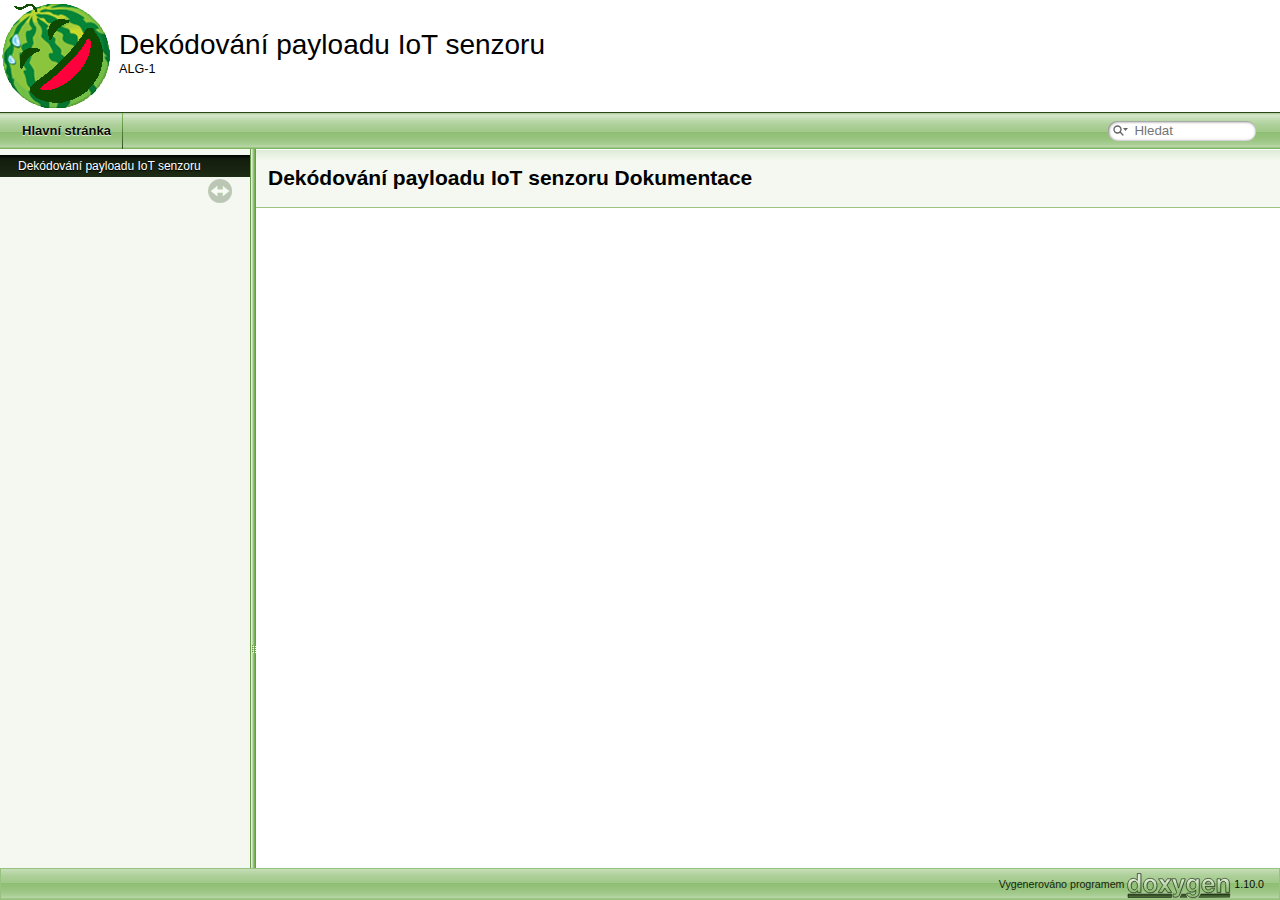
<file: IoT-Senzor-master/Dokumentace/html/index.html>
<!DOCTYPE html PUBLIC "-//W3C//DTD XHTML 1.0 Transitional//EN" "https://www.w3.org/TR/xhtml1/DTD/xhtml1-transitional.dtd">
<html xmlns="http://www.w3.org/1999/xhtml" lang="cs">
<head>
<meta http-equiv="Content-Type" content="text/xhtml;charset=UTF-8"/>
<meta http-equiv="X-UA-Compatible" content="IE=11"/>
<meta name="generator" content="Doxygen 1.10.0"/>
<meta name="viewport" content="width=device-width, initial-scale=1"/>
<title>Dekódování payloadu IoT senzoru: Hlavní stránka</title>
<link href="tabs.css" rel="stylesheet" type="text/css"/>
<script type="text/javascript" src="jquery.js"></script>
<script type="text/javascript" src="dynsections.js"></script>
<script type="text/javascript" src="clipboard.js"></script>
<link href="navtree.css" rel="stylesheet" type="text/css"/>
<script type="text/javascript" src="resize.js"></script>
<script type="text/javascript" src="navtreedata.js"></script>
<script type="text/javascript" src="navtree.js"></script>
<script type="text/javascript" src="cookie.js"></script>
<link href="search/search.css" rel="stylesheet" type="text/css"/>
<script type="text/javascript" src="search/searchdata.js"></script>
<script type="text/javascript" src="search/search.js"></script>
<link href="doxygen.css" rel="stylesheet" type="text/css" />
</head>
<body>
<div id="top"><!-- do not remove this div, it is closed by doxygen! -->
<div id="titlearea">
<table cellspacing="0" cellpadding="0">
 <tbody>
 <tr id="projectrow">
  <td id="projectlogo"><img alt="Logo" src="3.png"/></td>
  <td id="projectalign">
   <div id="projectname">Dekódování payloadu IoT senzoru
   </div>
   <div id="projectbrief">ALG-1</div>
  </td>
 </tr>
 </tbody>
</table>
</div>
<!-- end header part -->
<!-- Vygenerováno programem Doxygen 1.10.0 -->
<script type="text/javascript">
/* @license magnet:?xt=urn:btih:d3d9a9a6595521f9666a5e94cc830dab83b65699&amp;dn=expat.txt MIT */
var searchBox = new SearchBox("searchBox", "search/",'.html');
/* @license-end */
</script>
<script type="text/javascript" src="menudata.js"></script>
<script type="text/javascript" src="menu.js"></script>
<script type="text/javascript">
/* @license magnet:?xt=urn:btih:d3d9a9a6595521f9666a5e94cc830dab83b65699&amp;dn=expat.txt MIT */
$(function() {
  initMenu('',true,false,'search.php','Hledat');
  $(function() { init_search(); });
});
/* @license-end */
</script>
<div id="main-nav"></div>
</div><!-- top -->
<div id="side-nav" class="ui-resizable side-nav-resizable">
  <div id="nav-tree">
    <div id="nav-tree-contents">
      <div id="nav-sync" class="sync"></div>
    </div>
  </div>
  <div id="splitbar" style="-moz-user-select:none;" 
       class="ui-resizable-handle">
  </div>
</div>
<script type="text/javascript">
/* @license magnet:?xt=urn:btih:d3d9a9a6595521f9666a5e94cc830dab83b65699&amp;dn=expat.txt MIT */
$(function(){initNavTree('index.html',''); initResizable(); });
/* @license-end */
</script>
<div id="doc-content">
<!-- window showing the filter options -->
<div id="MSearchSelectWindow"
     onmouseover="return searchBox.OnSearchSelectShow()"
     onmouseout="return searchBox.OnSearchSelectHide()"
     onkeydown="return searchBox.OnSearchSelectKey(event)">
</div>

<!-- iframe showing the search results (closed by default) -->
<div id="MSearchResultsWindow">
<div id="MSearchResults">
<div class="SRPage">
<div id="SRIndex">
<div id="SRResults"></div>
<div class="SRStatus" id="Loading">Načítám...</div>
<div class="SRStatus" id="Searching">Vyhledávám...</div>
<div class="SRStatus" id="NoMatches">Nebylo nic nalezeno</div>
</div>
</div>
</div>
</div>

<div class="header">
  <div class="headertitle"><div class="title">Dekódování payloadu IoT senzoru Dokumentace</div></div>
</div><!--header-->
<div class="contents">
<a href="doxygen_crawl.html"/>
</div><!-- contents -->
</div><!-- doc-content -->
<!-- start footer part -->
<div id="nav-path" class="navpath"><!-- id is needed for treeview function! -->
  <ul>
    <li class="footer">Vygenerováno programem <a href="https://www.doxygen.org/index.html"><img class="footer" src="doxygen.svg" width="104" height="31" alt="doxygen"/></a> 1.10.0 </li>
  </ul>
</div>
</body>
</html>
</file>
<file: IoT-Senzor-master/Dokumentace/html/tabs.css>
.sm{position:relative;z-index:9999}.sm,.sm ul,.sm li{display:block;list-style:none;margin:0;padding:0;line-height:normal;direction:ltr;text-align:left;-webkit-tap-highlight-color:rgba(0,0,0,0)}.sm-rtl,.sm-rtl ul,.sm-rtl li{direction:rtl;text-align:right}.sm>li>h1,.sm>li>h2,.sm>li>h3,.sm>li>h4,.sm>li>h5,.sm>li>h6{margin:0;padding:0}.sm ul{display:none}.sm li,.sm a{position:relative}.sm a{display:block}.sm a.disabled{cursor:not-allowed}.sm:after{content:"\00a0";display:block;height:0;font:0/0 serif;clear:both;visibility:hidden;overflow:hidden}.sm,.sm *,.sm *:before,.sm *:after{-moz-box-sizing:border-box;-webkit-box-sizing:border-box;box-sizing:border-box}.main-menu-btn{position:relative;display:inline-block;width:36px;height:36px;text-indent:36px;margin-left:8px;white-space:nowrap;overflow:hidden;cursor:pointer;-webkit-tap-highlight-color:rgba(0,0,0,0)}.main-menu-btn-icon,.main-menu-btn-icon:before,.main-menu-btn-icon:after{position:absolute;top:50%;left:2px;height:2px;width:24px;background:var(--nav-menu-button-color);-webkit-transition:all .25s;transition:all .25s}.main-menu-btn-icon:before{content:'';top:-7px;left:0}.main-menu-btn-icon:after{content:'';top:7px;left:0}#main-menu-state:checked ~ .main-menu-btn .main-menu-btn-icon{height:0}#main-menu-state:checked ~ .main-menu-btn .main-menu-btn-icon:before{top:0;-webkit-transform:rotate(-45deg);transform:rotate(-45deg)}#main-menu-state:checked ~ .main-menu-btn .main-menu-btn-icon:after{top:0;-webkit-transform:rotate(45deg);transform:rotate(45deg)}#main-menu-state{position:absolute;width:1px;height:1px;margin:-1px;border:0;padding:0;overflow:hidden;clip:rect(1px,1px,1px,1px)}#main-menu-state:not(:checked) ~ #main-menu{display:none}#main-menu-state:checked ~ #main-menu{display:block}@media(min-width:768px){.main-menu-btn{position:absolute;top:-99999px}#main-menu-state:not(:checked) ~ #main-menu{display:block}}.sm-dox{background-image:var(--nav-gradient-image)}.sm-dox a,.sm-dox a:focus,.sm-dox a:hover,.sm-dox a:active{padding:0 12px;padding-right:43px;font-family:var(--font-family-nav);font-size:13px;font-weight:bold;line-height:36px;text-decoration:none;text-shadow:var(--nav-text-normal-shadow);color:var(--nav-text-normal-color);outline:0}.sm-dox a:hover{background-image:var(--nav-gradient-active-image);background-repeat:repeat-x;color:var(--nav-text-hover-color);text-shadow:var(--nav-text-hover-shadow)}.sm-dox a.current{color:#d23600}.sm-dox a.disabled{color:#bbb}.sm-dox a span.sub-arrow{position:absolute;top:50%;margin-top:-14px;left:auto;right:3px;width:28px;height:28px;overflow:hidden;font:bold 12px/28px monospace !important;text-align:center;text-shadow:none;background:var(--nav-menu-toggle-color);-moz-border-radius:5px;-webkit-border-radius:5px;border-radius:5px}.sm-dox a span.sub-arrow:before{display:block;content:'+'}.sm-dox a.highlighted span.sub-arrow:before{display:block;content:'-'}.sm-dox>li:first-child>a,.sm-dox>li:first-child>:not(ul) a{-moz-border-radius:5px 5px 0 0;-webkit-border-radius:5px;border-radius:5px 5px 0 0}.sm-dox>li:last-child>a,.sm-dox>li:last-child>*:not(ul) a,.sm-dox>li:last-child>ul,.sm-dox>li:last-child>ul>li:last-child>a,.sm-dox>li:last-child>ul>li:last-child>*:not(ul) a,.sm-dox>li:last-child>ul>li:last-child>ul,.sm-dox>li:last-child>ul>li:last-child>ul>li:last-child>a,.sm-dox>li:last-child>ul>li:last-child>ul>li:last-child>*:not(ul) a,.sm-dox>li:last-child>ul>li:last-child>ul>li:last-child>ul,.sm-dox>li:last-child>ul>li:last-child>ul>li:last-child>ul>li:last-child>a,.sm-dox>li:last-child>ul>li:last-child>ul>li:last-child>ul>li:last-child>*:not(ul) a,.sm-dox>li:last-child>ul>li:last-child>ul>li:last-child>ul>li:last-child>ul,.sm-dox>li:last-child>ul>li:last-child>ul>li:last-child>ul>li:last-child>ul>li:last-child>a,.sm-dox>li:last-child>ul>li:last-child>ul>li:last-child>ul>li:last-child>ul>li:last-child>*:not(ul) a,.sm-dox>li:last-child>ul>li:last-child>ul>li:last-child>ul>li:last-child>ul>li:last-child>ul{-moz-border-radius:0 0 5px 5px;-webkit-border-radius:0;border-radius:0 0 5px 5px}.sm-dox>li:last-child>a.highlighted,.sm-dox>li:last-child>*:not(ul) a.highlighted,.sm-dox>li:last-child>ul>li:last-child>a.highlighted,.sm-dox>li:last-child>ul>li:last-child>*:not(ul) a.highlighted,.sm-dox>li:last-child>ul>li:last-child>ul>li:last-child>a.highlighted,.sm-dox>li:last-child>ul>li:last-child>ul>li:last-child>*:not(ul) a.highlighted,.sm-dox>li:last-child>ul>li:last-child>ul>li:last-child>ul>li:last-child>a.highlighted,.sm-dox>li:last-child>ul>li:last-child>ul>li:last-child>ul>li:last-child>*:not(ul) a.highlighted,.sm-dox>li:last-child>ul>li:last-child>ul>li:last-child>ul>li:last-child>ul>li:last-child>a.highlighted,.sm-dox>li:last-child>ul>li:last-child>ul>li:last-child>ul>li:last-child>ul>li:last-child>*:not(ul) a.highlighted{-moz-border-radius:0;-webkit-border-radius:0;border-radius:0}.sm-dox ul{background:var(--nav-menu-background-color)}.sm-dox ul a,.sm-dox ul a:focus,.sm-dox ul a:hover,.sm-dox ul a:active{font-size:12px;border-left:8px solid transparent;line-height:36px;text-shadow:none;background-color:var(--nav-menu-background-color);background-image:none}.sm-dox ul a:hover{background-image:var(--nav-gradient-active-image);background-repeat:repeat-x;color:var(--nav-text-hover-color);text-shadow:0 1px 1px black}.sm-dox ul ul a,.sm-dox ul ul a:hover,.sm-dox ul ul a:focus,.sm-dox ul ul a:active{border-left:16px solid transparent}.sm-dox ul ul ul a,.sm-dox ul ul ul a:hover,.sm-dox ul ul ul a:focus,.sm-dox ul ul ul a:active{border-left:24px solid transparent}.sm-dox ul ul ul ul a,.sm-dox ul ul ul ul a:hover,.sm-dox ul ul ul ul a:focus,.sm-dox ul ul ul ul a:active{border-left:32px solid transparent}.sm-dox ul ul ul ul ul a,.sm-dox ul ul ul ul ul a:hover,.sm-dox ul ul ul ul ul a:focus,.sm-dox ul ul ul ul ul a:active{border-left:40px solid transparent}@media(min-width:768px){.sm-dox ul{position:absolute;width:12em}.sm-dox li{float:left}.sm-dox.sm-rtl li{float:right}.sm-dox ul li,.sm-dox.sm-rtl ul li,.sm-dox.sm-vertical li{float:none}.sm-dox a{white-space:nowrap}.sm-dox ul a,.sm-dox.sm-vertical a{white-space:normal}.sm-dox .sm-nowrap>li>a,.sm-dox .sm-nowrap>li>:not(ul) a{white-space:nowrap}.sm-dox{padding:0 10px;background-image:var(--nav-gradient-image);line-height:36px}.sm-dox a span.sub-arrow{top:50%;margin-top:-2px;right:12px;width:0;height:0;border-width:4px;border-style:solid dashed dashed dashed;border-color:var(--nav-text-normal-color) transparent transparent transparent;background:transparent;-moz-border-radius:0;-webkit-border-radius:0;border-radius:0}.sm-dox a,.sm-dox a:focus,.sm-dox a:active,.sm-dox a:hover,.sm-dox a.highlighted{padding:0 12px;background-image:var(--nav-separator-image);background-repeat:no-repeat;background-position:right;-moz-border-radius:0 !important;-webkit-border-radius:0;border-radius:0 !important}.sm-dox a:hover{background-image:var(--nav-gradient-active-image);background-repeat:repeat-x;color:var(--nav-text-hover-color);text-shadow:var(--nav-text-hover-shadow)}.sm-dox a:hover span.sub-arrow{border-color:var(--nav-text-hover-color) transparent transparent transparent}.sm-dox a.has-submenu{padding-right:24px}.sm-dox li{border-top:0}.sm-dox>li>ul:before,.sm-dox>li>ul:after{content:'';position:absolute;top:-18px;left:30px;width:0;height:0;overflow:hidden;border-width:9px;border-style:dashed dashed solid dashed;border-color:transparent transparent #bbb transparent}.sm-dox>li>ul:after{top:-16px;left:31px;border-width:8px;border-color:transparent transparent var(--nav-menu-background-color) transparent}.sm-dox ul{border:1px solid #bbb;padding:5px 0;background:var(--nav-menu-background-color);-moz-border-radius:5px !important;-webkit-border-radius:5px;border-radius:5px !important;-moz-box-shadow:0 5px 9px rgba(0,0,0,0.2);-webkit-box-shadow:0 5px 9px rgba(0,0,0,0.2);box-shadow:0 5px 9px rgba(0,0,0,0.2)}.sm-dox ul a span.sub-arrow{right:8px;top:50%;margin-top:-5px;border-width:5px;border-color:transparent transparent transparent var(--nav-menu-foreground-color);border-style:dashed dashed dashed solid}.sm-dox ul a,.sm-dox ul a:hover,.sm-dox ul a:focus,.sm-dox ul a:active,.sm-dox ul a.highlighted{color:var(--nav-menu-foreground-color);background-image:none;border:0 !important}.sm-dox ul a:hover{background-image:var(--nav-gradient-active-image);background-repeat:repeat-x;color:var(--nav-text-hover-color);text-shadow:var(--nav-text-hover-shadow)}.sm-dox ul a:hover span.sub-arrow{border-color:transparent transparent transparent var(--nav-text-hover-color)}.sm-dox span.scroll-up,.sm-dox span.scroll-down{position:absolute;display:none;visibility:hidden;overflow:hidden;background:var(--nav-menu-background-color);height:36px}.sm-dox span.scroll-up:hover,.sm-dox span.scroll-down:hover{background:#eee}.sm-dox span.scroll-up:hover span.scroll-up-arrow,.sm-dox span.scroll-up:hover span.scroll-down-arrow{border-color:transparent transparent #d23600 transparent}.sm-dox span.scroll-down:hover span.scroll-down-arrow{border-color:#d23600 transparent transparent transparent}.sm-dox span.scroll-up-arrow,.sm-dox span.scroll-down-arrow{position:absolute;top:0;left:50%;margin-left:-6px;width:0;height:0;overflow:hidden;border-width:6px;border-style:dashed dashed solid dashed;border-color:transparent transparent var(--nav-menu-foreground-color) transparent}.sm-dox span.scroll-down-arrow{top:8px;border-style:solid dashed dashed dashed;border-color:var(--nav-menu-foreground-color) transparent transparent transparent}.sm-dox.sm-rtl a.has-submenu{padding-right:12px;padding-left:24px}.sm-dox.sm-rtl a span.sub-arrow{right:auto;left:12px}.sm-dox.sm-rtl.sm-vertical a.has-submenu{padding:10px 20px}.sm-dox.sm-rtl.sm-vertical a span.sub-arrow{right:auto;left:8px;border-style:dashed solid dashed dashed;border-color:transparent #555 transparent transparent}.sm-dox.sm-rtl>li>ul:before{left:auto;right:30px}.sm-dox.sm-rtl>li>ul:after{left:auto;right:31px}.sm-dox.sm-rtl ul a.has-submenu{padding:10px 20px !important}.sm-dox.sm-rtl ul a span.sub-arrow{right:auto;left:8px;border-style:dashed solid dashed dashed;border-color:transparent #555 transparent transparent}.sm-dox.sm-vertical{padding:10px 0;-moz-border-radius:5px;-webkit-border-radius:5px;border-radius:5px}.sm-dox.sm-vertical a{padding:10px 20px}.sm-dox.sm-vertical a:hover,.sm-dox.sm-vertical a:focus,.sm-dox.sm-vertical a:active,.sm-dox.sm-vertical a.highlighted{background:#fff}.sm-dox.sm-vertical a.disabled{background-image:var(--nav-gradient-image)}.sm-dox.sm-vertical a span.sub-arrow{right:8px;top:50%;margin-top:-5px;border-width:5px;border-style:dashed dashed dashed solid;border-color:transparent transparent transparent #555}.sm-dox.sm-vertical>li>ul:before,.sm-dox.sm-vertical>li>ul:after{display:none}.sm-dox.sm-vertical ul a{padding:10px 20px}.sm-dox.sm-vertical ul a:hover,.sm-dox.sm-vertical ul a:focus,.sm-dox.sm-vertical ul a:active,.sm-dox.sm-vertical ul a.highlighted{background:#eee}.sm-dox.sm-vertical ul a.disabled{background:var(--nav-menu-background-color)}}
</file>
<file: IoT-Senzor-master/Dokumentace/html/navtree.css>
#nav-tree .children_ul {
  margin:0;
  padding:4px;
}

#nav-tree ul {
  list-style:none outside none;
  margin:0px;
  padding:0px;
}

#nav-tree li {
  white-space:nowrap;
  margin:0px;
  padding:0px;
}

#nav-tree .plus {
  margin:0px;
}

#nav-tree .selected {
  background-image: url('tab_a.png');
  background-repeat:repeat-x;
  color: var(--nav-text-active-color);
  text-shadow: var(--nav-text-active-shadow);
}

#nav-tree .selected .arrow {
  color: var(--nav-arrow-selected-color);
  text-shadow: none;
}

#nav-tree img {
  margin:0px;
  padding:0px;
  border:0px;
  vertical-align: middle;
}

#nav-tree a {
  text-decoration:none;
  padding:0px;
  margin:0px;
}

#nav-tree .label {
  margin:0px;
  padding:0px;
  font: 12px var(--font-family-nav);
}

#nav-tree .label a {
  padding:2px;
}

#nav-tree .selected a {
  text-decoration:none;
  color:var(--nav-text-active-color);
}

#nav-tree .children_ul {
  margin:0px;
  padding:0px;
}

#nav-tree .item {
  margin:0px;
  padding:0px;
}

#nav-tree {
  padding: 0px 0px;
  font-size:14px;
  overflow:auto;
}

#doc-content {
  overflow:auto;
  display:block;
  padding:0px;
  margin:0px;
  -webkit-overflow-scrolling : touch; /* iOS 5+ */
}

#side-nav {
  padding:0 6px 0 0;
  margin: 0px;
  display:block;
  position: absolute;
  left: 0px;
  width: $width;
  overflow : hidden;
}

.ui-resizable .ui-resizable-handle {
  display:block;
}

.ui-resizable-e {
  background-image:var(--nav-splitbar-image);
  background-size:100%;
  background-repeat:repeat-y;
  background-attachment: scroll;
  cursor:ew-resize;
  height:100%;
  right:0;
  top:0;
  width:6px;
}

.ui-resizable-handle {
  display:none;
  font-size:0.1px;
  position:absolute;
  z-index:1;
}

#nav-tree-contents {
  margin: 6px 0px 0px 0px;
}

#nav-tree {
  background-repeat:repeat-x;
  background-color: var(--nav-background-color);
  -webkit-overflow-scrolling : touch; /* iOS 5+ */
}

#nav-sync {
  position:absolute;
  top:5px;
  right:24px;
  z-index:0;
}

#nav-sync img {
  opacity:0.3;
}

#nav-sync img:hover {
  opacity:0.9;
}

@media print
{
  #nav-tree { display: none; }
  div.ui-resizable-handle { display: none; position: relative; }
}
</file>
<file: IoT-Senzor-master/Dokumentace/html/search/search.css>
/*---------------- Search Box positioning */

#main-menu > li:last-child {
    /* This <li> object is the parent of the search bar */
    display: flex;
    justify-content: center;
    align-items: center;
    height: 36px;
    margin-right: 1em;
}

/*---------------- Search box styling */

.SRPage * {
    font-weight: normal;
    line-height: normal;
}

dark-mode-toggle {
    margin-left: 5px;
    display: flex;
    float: right;
}

#MSearchBox {
    display: inline-block;
    white-space : nowrap;
    background: var(--search-background-color);
    border-radius: 0.65em;
    box-shadow: var(--search-box-shadow);
    z-index: 102;
}

#MSearchBox .left {
    display: inline-block;
    vertical-align: middle;
    height: 1.4em;
}

#MSearchSelect {
    display: inline-block;
    vertical-align: middle;
    width: 20px;
    height: 19px;
    background-image: var(--search-magnification-select-image);
    margin: 0 0 0 0.3em;
    padding: 0;
}

#MSearchSelectExt {
    display: inline-block;
    vertical-align: middle;
    width: 10px;
    height: 19px;
    background-image: var(--search-magnification-image);
    margin: 0 0 0 0.5em;
    padding: 0;
}


#MSearchField {
    display: inline-block;
    vertical-align: middle;
    width: 7.5em;
    height: 19px;
    margin: 0 0.15em;
    padding: 0;
    line-height: 1em;
    border:none;
    color: var(--search-foreground-color);
    outline: none;
    font-family: var(--font-family-search);
    -webkit-border-radius: 0px;
    border-radius: 0px;
    background: none;
}

@media(hover: none) {
    /* to avoid zooming on iOS */
    #MSearchField {
        font-size: 16px;
    }
}

#MSearchBox .right {
    display: inline-block;
    vertical-align: middle;
    width: 1.4em;
    height: 1.4em;
}

#MSearchClose {
    display: none;
    font-size: inherit;
    background : none;
    border: none;
    margin: 0;
    padding: 0;
    outline: none;

}

#MSearchCloseImg {
    padding: 0.3em;
    margin: 0;
}

.MSearchBoxActive #MSearchField {
    color: var(--search-active-color);
}



/*---------------- Search filter selection */

#MSearchSelectWindow {
    display: none;
    position: absolute;
    left: 0; top: 0;
    border: 1px solid var(--search-filter-border-color);
    background-color: var(--search-filter-background-color);
    z-index: 10001;
    padding-top: 4px;
    padding-bottom: 4px;
    -moz-border-radius: 4px;
    -webkit-border-top-left-radius: 4px;
    -webkit-border-top-right-radius: 4px;
    -webkit-border-bottom-left-radius: 4px;
    -webkit-border-bottom-right-radius: 4px;
    -webkit-box-shadow: 5px 5px 5px rgba(0, 0, 0, 0.15);
}

.SelectItem {
    font: 8pt var(--font-family-search);
    padding-left:  2px;
    padding-right: 12px;
    border: 0px;
}

span.SelectionMark {
    margin-right: 4px;
    font-family: var(--font-family-monospace);
    outline-style: none;
    text-decoration: none;
}

a.SelectItem {
    display: block;
    outline-style: none;
    color: var(--search-filter-foreground-color);
    text-decoration: none;
    padding-left:   6px;
    padding-right: 12px;
}

a.SelectItem:focus,
a.SelectItem:active {
    color: var(--search-filter-foreground-color);
    outline-style: none;
    text-decoration: none;
}

a.SelectItem:hover {
    color: var(--search-filter-highlight-text-color);
    background-color: var(--search-filter-highlight-bg-color);
    outline-style: none;
    text-decoration: none;
    cursor: pointer;
    display: block;
}

/*---------------- Search results window */

iframe#MSearchResults {
    /*width: 60ex;*/
    height: 15em;
}

#MSearchResultsWindow {
    display: none;
    position: absolute;
    left: 0; top: 0;
    border: 1px solid var(--search-results-border-color);
    background-color: var(--search-results-background-color);
    z-index:10000;
    width: 300px;
    height: 400px;
    overflow: auto;
}

/* ----------------------------------- */


#SRIndex {
    clear:both; 
}

.SREntry {
    font-size: 10pt;
    padding-left: 1ex;
}

.SRPage .SREntry {
    font-size: 8pt;
    padding: 1px 5px;
}

div.SRPage {
    margin: 5px 2px;
    background-color: var(--search-results-background-color);
}

.SRChildren {
    padding-left: 3ex; padding-bottom: .5em 
}

.SRPage .SRChildren {
    display: none;
}

.SRSymbol {
    font-weight: bold;
    color: var(--search-results-foreground-color);
    font-family: var(--font-family-search);
    text-decoration: none;
    outline: none;
}

a.SRScope {
    display: block;
    color: var(--search-results-foreground-color);
    font-family: var(--font-family-search);
    font-size: 8pt;
    text-decoration: none;
    outline: none;
}

a.SRSymbol:focus, a.SRSymbol:active,
a.SRScope:focus, a.SRScope:active {
    text-decoration: underline;
}

span.SRScope {
    padding-left: 4px;
    font-family: var(--font-family-search);
}

.SRPage .SRStatus {
    padding: 2px 5px;
    font-size: 8pt;
    font-style: italic;
    font-family: var(--font-family-search);
}

.SRResult {
    display: none;
}

div.searchresults {
    margin-left: 10px;
    margin-right: 10px;
}

/*---------------- External search page results */

.pages b {
   color: white;
   padding: 5px 5px 3px 5px;
   background-image: var(--nav-gradient-active-image-parent);
   background-repeat: repeat-x;
   text-shadow: 0 1px 1px #000000;
}

.pages {
    line-height: 17px;
    margin-left: 4px;
    text-decoration: none;
}

.hl {
    font-weight: bold;
}

#searchresults {
    margin-bottom: 20px;
}

.searchpages {
    margin-top: 10px;
}
</file>
<file: IoT-Senzor-master/Dokumentace/html/doxygen.css>
/* The standard CSS for doxygen 1.10.0*/

html {
/* page base colors */
--page-background-color: white;
--page-foreground-color: black;
--page-link-color: #172310;
--page-visited-link-color: #213217;

/* index */
--index-odd-item-bg-color: #F2F7EE;
--index-even-item-bg-color: white;
--index-header-color: black;
--index-separator-color: #A0A0A0;

/* header */
--header-background-color: #F4F8F1;
--header-separator-color: #9AC582;
--header-gradient-image: url('nav_h.png');
--group-header-separator-color: #537E3A;
--group-header-color: #10190B;
--inherit-header-color: gray;

--footer-foreground-color: #090E06;
--footer-logo-width: 104px;
--citation-label-color: #0E160A;
--glow-color: cyan;

--title-background-color: white;
--title-separator-color: #2D441F;
--directory-separator-color: #679C48;
--separator-color: #25381A;

--blockquote-background-color: #EFF6EC;
--blockquote-border-color: #679C48;

--scrollbar-thumb-color: #679C48;
--scrollbar-background-color: #F4F8F1;

--icon-background-color: #42642E;
--icon-foreground-color: white;
--icon-doc-image: url('doc.svg');
--icon-folder-open-image: url('folderopen.svg');
--icon-folder-closed-image: url('folderclosed.svg');

/* brief member declaration list */
--memdecl-background-color: #F4F8F1;
--memdecl-separator-color: #C3DCB4;
--memdecl-foreground-color: #555;
--memdecl-template-color: #213217;

/* detailed member list */
--memdef-border-color: #73AE51;
--memdef-title-background-color: #CBE1BE;
--memdef-title-gradient-image: url('nav_f.png');
--memdef-proto-background-color: #C5DDB7;
--memdef-proto-text-color: #060A04;
--memdef-proto-text-shadow: 0px 1px 1px rgba(255, 255, 255, 0.9);
--memdef-doc-background-color: white;
--memdef-param-name-color: #602020;
--memdef-template-color: #213217;

/* tables */
--table-cell-border-color: #0B1007;
--table-header-background-color: #121B0C;
--table-header-foreground-color: #FFFFFF;

/* labels */
--label-background-color: #42642E;
--label-left-top-border-color: #2D441F;
--label-right-bottom-border-color: #9AC582;
--label-foreground-color: white;

/** navigation bar/tree/menu */
--nav-background-color: #F4F8F1;
--nav-foreground-color: #111A0C;
--nav-gradient-image: url('tab_b.png');
--nav-gradient-hover-image: url('tab_h.png');
--nav-gradient-active-image: url('tab_a.png');
--nav-gradient-active-image-parent: url("../tab_a.png");
--nav-separator-image: url('tab_s.png');
--nav-breadcrumb-image: url('bc_s.png');
--nav-breadcrumb-border-color: #97C37E;
--nav-splitbar-image: url('splitbar.png');
--nav-font-size-level1: 13px;
--nav-font-size-level2: 10px;
--nav-font-size-level3: 9px;
--nav-text-normal-color: #080C05;
--nav-text-hover-color: white;
--nav-text-active-color: white;
--nav-text-normal-shadow: 0px 1px 1px rgba(255, 255, 255, 0.9);
--nav-text-hover-shadow: 0px 1px 1px rgba(0, 0, 0, 1.0);
--nav-text-active-shadow: 0px 1px 1px rgba(0, 0, 0, 1.0);
--nav-menu-button-color: #111A0C;
--nav-menu-background-color: white;
--nav-menu-foreground-color: #555555;
--nav-menu-toggle-color: rgba(255, 255, 255, 0.5);
--nav-arrow-color: #679C48;
--nav-arrow-selected-color: #679C48;

/* table of contents */
--toc-background-color: #EBF3E7;
--toc-border-color: #B9D7A8;
--toc-header-color: #213217;
--toc-down-arrow-image: url("data:image/svg+xml;utf8,<svg xmlns='http://www.w3.org/2000/svg' version='1.1' height='10px' width='5px' fill='grey'><text x='0' y='5' font-size='10'>&%238595;</text></svg>");

/** search field */
--search-background-color: white;
--search-foreground-color: #909090;
--search-magnification-image: url('mag.svg');
--search-magnification-select-image: url('mag_sel.svg');
--search-active-color: black;
--search-filter-background-color: #F4F8F1;
--search-filter-foreground-color: black;
--search-filter-border-color: #5B8A3F;
--search-filter-highlight-text-color: white;
--search-filter-highlight-bg-color: #172310;
--search-results-foreground-color: #1B2A13;
--search-results-background-color: #DFECD7;
--search-results-border-color: black;
--search-box-shadow: inset 0.5px 0.5px 3px 0px #555;

/** code fragments */
--code-keyword-color: #008000;
--code-type-keyword-color: #604020;
--code-flow-keyword-color: #E08000;
--code-comment-color: #800000;
--code-preprocessor-color: #806020;
--code-string-literal-color: #002080;
--code-char-literal-color: #008080;
--code-xml-cdata-color: black;
--code-vhdl-digit-color: #FF00FF;
--code-vhdl-char-color: #000000;
--code-vhdl-keyword-color: #700070;
--code-vhdl-logic-color: #FF0000;
--code-link-color: #213217;
--code-external-link-color: #213217;
--fragment-foreground-color: black;
--fragment-background-color: #F8FBF6;
--fragment-border-color: #9AC582;
--fragment-lineno-border-color: #00FF00;
--fragment-lineno-background-color: #E8E8E8;
--fragment-lineno-foreground-color: black;
--fragment-lineno-link-fg-color: #213217;
--fragment-lineno-link-bg-color: #D8D8D8;
--fragment-lineno-link-hover-fg-color: #213217;
--fragment-lineno-link-hover-bg-color: #C8C8C8;
--fragment-copy-ok-color: #2EC82E;
--tooltip-foreground-color: black;
--tooltip-background-color: white;
--tooltip-border-color: gray;
--tooltip-doc-color: grey;
--tooltip-declaration-color: #006318;
--tooltip-link-color: #213217;
--tooltip-shadow: 1px 1px 7px gray;
--fold-line-color: #808080;
--fold-minus-image: url('minus.svg');
--fold-plus-image: url('plus.svg');
--fold-minus-image-relpath: url('../../minus.svg');
--fold-plus-image-relpath: url('../../plus.svg');

/** font-family */
--font-family-normal: Roboto,sans-serif;
--font-family-monospace: 'JetBrains Mono',Consolas,Monaco,'Andale Mono','Ubuntu Mono',monospace,fixed;
--font-family-nav: 'Lucida Grande',Geneva,Helvetica,Arial,sans-serif;
--font-family-title: Tahoma,Arial,sans-serif;
--font-family-toc: Verdana,'DejaVu Sans',Geneva,sans-serif;
--font-family-search: Arial,Verdana,sans-serif;
--font-family-icon: Arial,Helvetica;
--font-family-tooltip: Roboto,sans-serif;

/** special sections */
--warning-color-bg: #f8d1cc;
--warning-color-hl: #b61825;
--warning-color-text: #75070f;
--note-color-bg: #faf3d8;
--note-color-hl: #f3a600;
--note-color-text: #5f4204;
--todo-color-bg: #e4f3ff;
--todo-color-hl: #1879C4;
--todo-color-text: #274a5c;
--test-color-bg: #e8e8ff;
--test-color-hl: #3939C4;
--test-color-text: #1a1a5c;
--deprecated-color-bg: #ecf0f3;
--deprecated-color-hl: #5b6269;
--deprecated-color-text: #43454a;
--bug-color-bg: #e4dafd;
--bug-color-hl: #5b2bdd;
--bug-color-text: #2a0d72;
--invariant-color-bg: #d8f1e3;
--invariant-color-hl: #44b86f;
--invariant-color-text: #265532;
}

@media (prefers-color-scheme: dark) {
  html:not(.dark-mode) {
    color-scheme: dark;

/* page base colors */
--page-background-color: black;
--page-foreground-color: #C9D1D9;
--page-link-color: #5B8A3F;
--page-visited-link-color: #6EA74D;

/* index */
--index-odd-item-bg-color: #000000;
--index-even-item-bg-color: black;
--index-header-color: #9AC582;
--index-separator-color: #0E160A;

/* header */
--header-background-color: #000000;
--header-separator-color: #010201;
--header-gradient-image: url('nav_hd.png');
--group-header-separator-color: #080C05;
--group-header-color: #5B8A3F;
--inherit-header-color: #A0A0A0;

--footer-foreground-color: #324B23;
--footer-logo-width: 60px;
--citation-label-color: #5B8A3F;
--glow-color: cyan;

--title-background-color: #000000;
--title-separator-color: #10180B;
--directory-separator-color: #080C05;
--separator-color: #080C05;

--blockquote-background-color: #000100;
--blockquote-border-color: #080C05;

--scrollbar-thumb-color: #080C05;
--scrollbar-background-color: #000000;

--icon-background-color: #0E160A;
--icon-foreground-color: #9AC582;
--icon-doc-image: url('docd.svg');
--icon-folder-open-image: url('folderopend.svg');
--icon-folder-closed-image: url('folderclosedd.svg');

/* brief member declaration list */
--memdecl-background-color: #000000;
--memdecl-separator-color: #0A0F07;
--memdecl-foreground-color: #BBB;
--memdecl-template-color: #4A7033;

/* detailed member list */
--memdef-border-color: #050804;
--memdef-title-background-color: #030502;
--memdef-title-gradient-image: url('nav_fd.png');
--memdef-proto-background-color: #020401;
--memdef-proto-text-color: #689E48;
--memdef-proto-text-shadow: 0px 1px 1px rgba(0, 0, 0, 0.9);
--memdef-doc-background-color: black;
--memdef-param-name-color: #D28757;
--memdef-template-color: #4A7033;

/* tables */
--table-cell-border-color: #080C05;
--table-header-background-color: #080C05;
--table-header-foreground-color: #9AC582;

/* labels */
--label-background-color: #10190B;
--label-left-top-border-color: #213217;
--label-right-bottom-border-color: #080C05;
--label-foreground-color: #CCCCCC;

/** navigation bar/tree/menu */
--nav-background-color: #000100;
--nav-foreground-color: #111A0C;
--nav-gradient-image: url('tab_bd.png');
--nav-gradient-hover-image: url('tab_hd.png');
--nav-gradient-active-image: url('tab_ad.png');
--nav-gradient-active-image-parent: url("../tab_ad.png");
--nav-separator-image: url('tab_sd.png');
--nav-breadcrumb-image: url('bc_sd.png');
--nav-breadcrumb-border-color: #090E06;
--nav-splitbar-image: url('splitbard.png');
--nav-font-size-level1: 13px;
--nav-font-size-level2: 10px;
--nav-font-size-level3: 9px;
--nav-text-normal-color: #86B968;
--nav-text-hover-color: #BFDAB0;
--nav-text-active-color: #BFDAB0;
--nav-text-normal-shadow: 0px 1px 1px black;
--nav-text-hover-shadow: 0px 1px 1px rgba(0, 0, 0, 1.0);
--nav-text-active-shadow: 0px 1px 1px rgba(0, 0, 0, 1.0);
--nav-menu-button-color: #86B968;
--nav-menu-background-color: #000000;
--nav-menu-foreground-color: #BBBBBB;
--nav-menu-toggle-color: rgba(255, 255, 255, 0.2);
--nav-arrow-color: #0E160A;
--nav-arrow-selected-color: #5B8A3F;

/* table of contents */
--toc-background-color: #010201;
--toc-border-color: #040703;
--toc-header-color: #6EA74D;
--toc-down-arrow-image: url("data:image/svg+xml;utf8,<svg xmlns='http://www.w3.org/2000/svg' version='1.1' height='10px' width='5px'><text x='0' y='5' font-size='10' fill='grey'>&%238595;</text></svg>");

/** search field */
--search-background-color: black;
--search-foreground-color: #C5C5C5;
--search-magnification-image: url('mag_d.svg');
--search-magnification-select-image: url('mag_seld.svg');
--search-active-color: #C5C5C5;
--search-filter-background-color: #000100;
--search-filter-foreground-color: #5B8A3F;
--search-filter-border-color: #4A7033;
--search-filter-highlight-text-color: #8EBE73;
--search-filter-highlight-bg-color: #080C05;
--search-results-background-color: #000100;
--search-results-foreground-color: #5B8A3F;
--search-results-border-color: #4A7033;
--search-box-shadow: inset 0.5px 0.5px 3px 0px #0C1208;

/** code fragments */
--code-keyword-color: #CC99CD;
--code-type-keyword-color: #AB99CD;
--code-flow-keyword-color: #E08000;
--code-comment-color: #717790;
--code-preprocessor-color: #65CABE;
--code-string-literal-color: #7EC699;
--code-char-literal-color: #00E0F0;
--code-xml-cdata-color: #C9D1D9;
--code-vhdl-digit-color: #FF00FF;
--code-vhdl-char-color: #C0C0C0;
--code-vhdl-keyword-color: #CF53C9;
--code-vhdl-logic-color: #FF0000;
--code-link-color: #79C0FF;
--code-external-link-color: #79C0FF;
--fragment-foreground-color: #C9D1D9;
--fragment-background-color: #000000;
--fragment-border-color: #30363D;
--fragment-lineno-border-color: #30363D;
--fragment-lineno-background-color: black;
--fragment-lineno-foreground-color: #6E7681;
--fragment-lineno-link-fg-color: #6E7681;
--fragment-lineno-link-bg-color: #303030;
--fragment-lineno-link-hover-fg-color: #8E96A1;
--fragment-lineno-link-hover-bg-color: #505050;
--fragment-copy-ok-color: #0EA80E;
--tooltip-foreground-color: #C9D1D9;
--tooltip-background-color: #202020;
--tooltip-border-color: #C9D1D9;
--tooltip-doc-color: #D9E1E9;
--tooltip-declaration-color: #20C348;
--tooltip-link-color: #79C0FF;
--tooltip-shadow: none;
--fold-line-color: #808080;
--fold-minus-image: url('minusd.svg');
--fold-plus-image: url('plusd.svg');
--fold-minus-image-relpath: url('../../minusd.svg');
--fold-plus-image-relpath: url('../../plusd.svg');

/** font-family */
--font-family-normal: Roboto,sans-serif;
--font-family-monospace: 'JetBrains Mono',Consolas,Monaco,'Andale Mono','Ubuntu Mono',monospace,fixed;
--font-family-nav: 'Lucida Grande',Geneva,Helvetica,Arial,sans-serif;
--font-family-title: Tahoma,Arial,sans-serif;
--font-family-toc: Verdana,'DejaVu Sans',Geneva,sans-serif;
--font-family-search: Arial,Verdana,sans-serif;
--font-family-icon: Arial,Helvetica;
--font-family-tooltip: Roboto,sans-serif;

/** special sections */
--warning-color-bg: #2e1917;
--warning-color-hl: #ad2617;
--warning-color-text: #f5b1aa;
--note-color-bg: #3b2e04;
--note-color-hl: #f1b602;
--note-color-text: #ceb670;
--todo-color-bg: #163750;
--todo-color-hl: #1982D2;
--todo-color-text: #dcf0fa;
--test-color-bg: #121258;
--test-color-hl: #4242cf;
--test-color-text: #c0c0da;
--deprecated-color-bg: #2e323b;
--deprecated-color-hl: #738396;
--deprecated-color-text: #abb0bd;
--bug-color-bg: #2a2536;
--bug-color-hl: #7661b3;
--bug-color-text: #ae9ed6;
--invariant-color-bg: #303a35;
--invariant-color-hl: #76ce96;
--invariant-color-text: #cceed5;
}}
body {
    background-color: var(--page-background-color);
    color: var(--page-foreground-color);
}

body, table, div, p, dl {
	font-weight: 400;
	font-size: 14px;
	font-family: var(--font-family-normal);
	line-height: 22px;
}

/* @group Heading Levels */

.title {
	font-family: var(--font-family-normal);
	line-height: 28px;
	font-size: 150%;
	font-weight: bold;
	margin: 10px 2px;
}

h1.groupheader {
	font-size: 150%;
}

h2.groupheader {
	border-bottom: 1px solid var(--group-header-separator-color);
	color: var(--group-header-color);
	font-size: 150%;
	font-weight: normal;
	margin-top: 1.75em;
	padding-top: 8px;
	padding-bottom: 4px;
	width: 100%;
}

h3.groupheader {
	font-size: 100%;
}

h1, h2, h3, h4, h5, h6 {
	-webkit-transition: text-shadow 0.5s linear;
	-moz-transition: text-shadow 0.5s linear;
	-ms-transition: text-shadow 0.5s linear;
	-o-transition: text-shadow 0.5s linear;
	transition: text-shadow 0.5s linear;
	margin-right: 15px;
}

h1.glow, h2.glow, h3.glow, h4.glow, h5.glow, h6.glow {
	text-shadow: 0 0 15px var(--glow-color);
}

dt {
	font-weight: bold;
}

p.startli, p.startdd {
	margin-top: 2px;
}

th p.starttd, th p.intertd, th p.endtd {
        font-size: 100%;
        font-weight: 700;
}

p.starttd {
	margin-top: 0px;
}

p.endli {
	margin-bottom: 0px;
}

p.enddd {
	margin-bottom: 4px;
}

p.endtd {
	margin-bottom: 2px;
}

p.interli {
}

p.interdd {
}

p.intertd {
}

/* @end */

caption {
	font-weight: bold;
}

span.legend {
	font-size: 70%;
	text-align: center;
}

h3.version {
	font-size: 90%;
	text-align: center;
}

div.navtab {
	padding-right: 15px;
	text-align: right;
	line-height: 110%;
}

div.navtab table {
	border-spacing: 0;
}

td.navtab {
	padding-right: 6px;
	padding-left: 6px;
}

td.navtabHL {
	background-image: var(--nav-gradient-active-image);
	background-repeat:repeat-x;
	padding-right: 6px;
	padding-left: 6px;
}

td.navtabHL a, td.navtabHL a:visited {
	color: var(--nav-text-hover-color);
	text-shadow: var(--nav-text-hover-shadow);
}

a.navtab {
	font-weight: bold;
}

div.qindex{
	text-align: center;
	width: 100%;
	line-height: 140%;
	font-size: 130%;
	color: var(--index-separator-color);
}

#main-menu a:focus {
	outline: auto;
	z-index: 10;
	position: relative;
}

dt.alphachar{
	font-size: 180%;
	font-weight: bold;
}

.alphachar a{
	color: var(--index-header-color);
}

.alphachar a:hover, .alphachar a:visited{
	text-decoration: none;
}

.classindex dl {
	padding: 25px;
	column-count:1
}

.classindex dd {
	display:inline-block;
	margin-left: 50px;
	width: 90%;
	line-height: 1.15em;
}

.classindex dl.even {
	background-color: var(--index-even-item-bg-color);
}

.classindex dl.odd {
	background-color: var(--index-odd-item-bg-color);
}

@media(min-width: 1120px) {
	.classindex dl {
		column-count:2
	}
}

@media(min-width: 1320px) {
	.classindex dl {
		column-count:3
	}
}


/* @group Link Styling */

a {
	color: var(--page-link-color);
	font-weight: normal;
	text-decoration: none;
}

.contents a:visited {
	color: var(--page-visited-link-color);
}

a:hover {
	text-decoration: none;
	background:   linear-gradient(to bottom, transparent 0,transparent calc(100% - 1px), currentColor 100%);
}

a:hover > span.arrow {
        text-decoration: none;
        background : var(--nav-background-color);
}

a.el {
	font-weight: bold;
}

a.elRef {
}

a.code, a.code:visited, a.line, a.line:visited {
	color: var(--code-link-color);
}

a.codeRef, a.codeRef:visited, a.lineRef, a.lineRef:visited {
	color: var(--code-external-link-color);
}

a.code.hl_class { /* style for links to class names in code snippets */ }
a.code.hl_struct { /* style for links to struct names in code snippets */ }
a.code.hl_union { /* style for links to union names in code snippets */ }
a.code.hl_interface { /* style for links to interface names in code snippets */ }
a.code.hl_protocol { /* style for links to protocol names in code snippets */ }
a.code.hl_category { /* style for links to category names in code snippets */ }
a.code.hl_exception { /* style for links to exception names in code snippets */ }
a.code.hl_service { /* style for links to service names in code snippets */ }
a.code.hl_singleton { /* style for links to singleton names in code snippets */ }
a.code.hl_concept { /* style for links to concept names in code snippets */ }
a.code.hl_namespace { /* style for links to namespace names in code snippets */ }
a.code.hl_package { /* style for links to package names in code snippets */ }
a.code.hl_define { /* style for links to macro names in code snippets */ }
a.code.hl_function { /* style for links to function names in code snippets */ }
a.code.hl_variable { /* style for links to variable names in code snippets */ }
a.code.hl_typedef { /* style for links to typedef names in code snippets */ }
a.code.hl_enumvalue { /* style for links to enum value names in code snippets */ }
a.code.hl_enumeration { /* style for links to enumeration names in code snippets */ }
a.code.hl_signal { /* style for links to Qt signal names in code snippets */ }
a.code.hl_slot { /* style for links to Qt slot names in code snippets */ }
a.code.hl_friend { /* style for links to friend names in code snippets */ }
a.code.hl_dcop { /* style for links to KDE3 DCOP names in code snippets */ }
a.code.hl_property { /* style for links to property names in code snippets */ }
a.code.hl_event { /* style for links to event names in code snippets */ }
a.code.hl_sequence { /* style for links to sequence names in code snippets */ }
a.code.hl_dictionary { /* style for links to dictionary names in code snippets */ }

/* @end */

dl.el {
	margin-left: -1cm;
}

ul {
  overflow: visible;
}

ul.multicol {
        -moz-column-gap: 1em;
        -webkit-column-gap: 1em;
        column-gap: 1em;
        -moz-column-count: 3;
        -webkit-column-count: 3;
        column-count: 3;
        list-style-type: none;
}

#side-nav ul {
  overflow: visible; /* reset ul rule for scroll bar in GENERATE_TREEVIEW window */
}

#main-nav ul {
  overflow: visible; /* reset ul rule for the navigation bar drop down lists */
}

.fragment {
  text-align: left;
  direction: ltr;
  overflow-x: auto;
  overflow-y: hidden;
  position: relative;
  min-height: 12px;
  margin: 10px 0px;
  padding: 10px 10px;
  border: 1px solid var(--fragment-border-color);
  border-radius: 4px;
  background-color: var(--fragment-background-color);
  color: var(--fragment-foreground-color);
}

pre.fragment {
  word-wrap: break-word;
  font-size:  10pt;
  line-height: 125%;
  font-family: var(--font-family-monospace);
}

.clipboard {
        width: 24px;
        height: 24px;
        right: 5px;
        top: 5px;
        opacity: 0;
        position: absolute;
        display: inline;
        overflow: auto;
        fill: var(--fragment-foreground-color);
        justify-content: center;
        align-items: center;
        cursor: pointer;
}

.clipboard.success {
        border: 1px solid var(--fragment-foreground-color);
        border-radius: 4px;
}

.fragment:hover .clipboard, .clipboard.success {
        opacity: .28;
}

.clipboard:hover, .clipboard.success {
        opacity: 1 !important;
}

.clipboard:active:not([class~=success]) svg {
        transform: scale(.91);
}

.clipboard.success svg {
        fill: var(--fragment-copy-ok-color);
}

.clipboard.success {
        border-color: var(--fragment-copy-ok-color);
}

div.line {
	font-family: var(--font-family-monospace);
        font-size: 13px;
	min-height: 13px;
	line-height: 1.2;
	text-wrap: unrestricted;
	white-space: -moz-pre-wrap; /* Moz */
	white-space: -pre-wrap;     /* Opera 4-6 */
	white-space: -o-pre-wrap;   /* Opera 7 */
	white-space: pre-wrap;      /* CSS3  */
	word-wrap: break-word;      /* IE 5.5+ */
	text-indent: -53px;
	padding-left: 53px;
	padding-bottom: 0px;
	margin: 0px;
	-webkit-transition-property: background-color, box-shadow;
	-webkit-transition-duration: 0.5s;
	-moz-transition-property: background-color, box-shadow;
	-moz-transition-duration: 0.5s;
	-ms-transition-property: background-color, box-shadow;
	-ms-transition-duration: 0.5s;
	-o-transition-property: background-color, box-shadow;
	-o-transition-duration: 0.5s;
	transition-property: background-color, box-shadow;
	transition-duration: 0.5s;
}

div.line:after {
    content:"\000A";
    white-space: pre;
}

div.line.glow {
	background-color: var(--glow-color);
	box-shadow: 0 0 10px var(--glow-color);
}

span.fold {
        margin-left: 5px;
        margin-right: 1px;
        margin-top: 0px;
        margin-bottom: 0px;
        padding: 0px;
	display: inline-block;
	width: 12px;
	height: 12px;
	background-repeat:no-repeat;
        background-position:center;
}

span.lineno {
	padding-right: 4px;
        margin-right: 9px;
	text-align: right;
	border-right: 2px solid var(--fragment-lineno-border-color);
	color: var(--fragment-lineno-foreground-color);
	background-color: var(--fragment-lineno-background-color);
        white-space: pre;
}
span.lineno a, span.lineno a:visited {
	color: var(--fragment-lineno-link-fg-color);
	background-color: var(--fragment-lineno-link-bg-color);
}

span.lineno a:hover {
	color: var(--fragment-lineno-link-hover-fg-color);
	background-color: var(--fragment-lineno-link-hover-bg-color);
}

.lineno {
	-webkit-touch-callout: none;
	-webkit-user-select: none;
	-khtml-user-select: none;
	-moz-user-select: none;
	-ms-user-select: none;
	user-select: none;
}

div.classindex ul {
        list-style: none;
        padding-left: 0;
}

div.classindex span.ai {
        display: inline-block;
}

div.groupHeader {
	margin-left: 16px;
	margin-top: 12px;
	font-weight: bold;
}

div.groupText {
	margin-left: 16px;
	font-style: italic;
}

body {
	color: var(--page-foreground-color);
        margin: 0;
}

div.contents {
	margin-top: 10px;
	margin-left: 12px;
	margin-right: 8px;
}

p.formulaDsp {
	text-align: center;
}

img.dark-mode-visible {
	display: none;
}
img.light-mode-visible {
	display: none;
}

img.formulaInl, img.inline {
	vertical-align: middle;
}

div.center {
	text-align: center;
        margin-top: 0px;
        margin-bottom: 0px;
        padding: 0px;
}

div.center img {
	border: 0px;
}

address.footer {
	text-align: right;
	padding-right: 12px;
}

img.footer {
	border: 0px;
	vertical-align: middle;
	width: var(--footer-logo-width);
}

.compoundTemplParams {
	color: var(--memdecl-template-color);
	font-size: 80%;
	line-height: 120%;
}

/* @group Code Colorization */

span.keyword {
	color: var(--code-keyword-color);
}

span.keywordtype {
	color: var(--code-type-keyword-color);
}

span.keywordflow {
	color: var(--code-flow-keyword-color);
}

span.comment {
	color: var(--code-comment-color);
}

span.preprocessor {
	color: var(--code-preprocessor-color);
}

span.stringliteral {
	color: var(--code-string-literal-color);
}

span.charliteral {
	color: var(--code-char-literal-color);
}

span.xmlcdata {
	color: var(--code-xml-cdata-color);
}

span.vhdldigit { 
	color: var(--code-vhdl-digit-color);
}

span.vhdlchar { 
	color: var(--code-vhdl-char-color);
}

span.vhdlkeyword { 
	color: var(--code-vhdl-keyword-color);
}

span.vhdllogic { 
	color: var(--code-vhdl-logic-color);
}

blockquote {
        background-color: var(--blockquote-background-color);
        border-left: 2px solid var(--blockquote-border-color);
        margin: 0 24px 0 4px;
        padding: 0 12px 0 16px;
}

/* @end */

td.tiny {
	font-size: 75%;
}

.dirtab {
	padding: 4px;
	border-collapse: collapse;
	border: 1px solid var(--table-cell-border-color);
}

th.dirtab {
	background-color: var(--table-header-background-color);
	color: var(--table-header-foreground-color);
	font-weight: bold;
}

hr {
	height: 0px;
	border: none;
	border-top: 1px solid var(--separator-color);
}

hr.footer {
	height: 1px;
}

/* @group Member Descriptions */

table.memberdecls {
	border-spacing: 0px;
	padding: 0px;
}

.memberdecls td, .fieldtable tr {
	-webkit-transition-property: background-color, box-shadow;
	-webkit-transition-duration: 0.5s;
	-moz-transition-property: background-color, box-shadow;
	-moz-transition-duration: 0.5s;
	-ms-transition-property: background-color, box-shadow;
	-ms-transition-duration: 0.5s;
	-o-transition-property: background-color, box-shadow;
	-o-transition-duration: 0.5s;
	transition-property: background-color, box-shadow;
	transition-duration: 0.5s;
}

.memberdecls td.glow, .fieldtable tr.glow {
	background-color: var(--glow-color);
	box-shadow: 0 0 15px var(--glow-color);
}

.mdescLeft, .mdescRight,
.memItemLeft, .memItemRight,
.memTemplItemLeft, .memTemplItemRight, .memTemplParams {
	background-color: var(--memdecl-background-color);
	border: none;
	margin: 4px;
	padding: 1px 0 0 8px;
}

.mdescLeft, .mdescRight {
	padding: 0px 8px 4px 8px;
	color: var(--memdecl-foreground-color);
}

.memSeparator {
        border-bottom: 1px solid var(--memdecl-separator-color);
        line-height: 1px;
        margin: 0px;
        padding: 0px;
}

.memItemLeft, .memTemplItemLeft {
        white-space: nowrap;
}

.memItemRight, .memTemplItemRight {
	width: 100%;
}

.memTemplParams {
	color: var(--memdecl-template-color);
        white-space: nowrap;
	font-size: 80%;
}

/* @end */

/* @group Member Details */

/* Styles for detailed member documentation */

.memtitle {
	padding: 8px;
	border-top: 1px solid var(--memdef-border-color);
	border-left: 1px solid var(--memdef-border-color);
	border-right: 1px solid var(--memdef-border-color);
	border-top-right-radius: 4px;
	border-top-left-radius: 4px;
	margin-bottom: -1px;
	background-image: var(--memdef-title-gradient-image);
	background-repeat: repeat-x;
	background-color: var(--memdef-title-background-color);
	line-height: 1.25;
	font-weight: 300;
	float:left;
}

.permalink
{
        font-size: 65%;
        display: inline-block;
        vertical-align: middle;
}

.memtemplate {
	font-size: 80%;
	color: var(--memdef-template-color);
	font-weight: normal;
	margin-left: 9px;
}

.mempage {
	width: 100%;
}

.memitem {
	padding: 0;
	margin-bottom: 10px;
	margin-right: 5px;
        -webkit-transition: box-shadow 0.5s linear;
        -moz-transition: box-shadow 0.5s linear;
        -ms-transition: box-shadow 0.5s linear;
        -o-transition: box-shadow 0.5s linear;
        transition: box-shadow 0.5s linear;
        display: table !important;
        width: 100%;
}

.memitem.glow {
         box-shadow: 0 0 15px var(--glow-color);
}

.memname {
        font-weight: 400;
        margin-left: 6px;
}

.memname td {
	vertical-align: bottom;
}

.memproto, dl.reflist dt {
        border-top: 1px solid var(--memdef-border-color);
        border-left: 1px solid var(--memdef-border-color);
        border-right: 1px solid var(--memdef-border-color);
        padding: 6px 0px 6px 0px;
        color: var(--memdef-proto-text-color);
        font-weight: bold;
        text-shadow: var(--memdef-proto-text-shadow);
        background-color: var(--memdef-proto-background-color);
        box-shadow: 5px 5px 5px rgba(0, 0, 0, 0.15);
        border-top-right-radius: 4px;
}

.overload {
        font-family: var(--font-family-monospace);
	font-size: 65%;
}

.memdoc, dl.reflist dd {
        border-bottom: 1px solid var(--memdef-border-color);
        border-left: 1px solid var(--memdef-border-color);
        border-right: 1px solid var(--memdef-border-color);
        padding: 6px 10px 2px 10px;
        border-top-width: 0;
        background-image:url('nav_g.png');
        background-repeat:repeat-x;
        background-color: var(--memdef-doc-background-color);
        /* opera specific markup */
        border-bottom-left-radius: 4px;
        border-bottom-right-radius: 4px;
        box-shadow: 5px 5px 5px rgba(0, 0, 0, 0.15);
        /* firefox specific markup */
        -moz-border-radius-bottomleft: 4px;
        -moz-border-radius-bottomright: 4px;
        -moz-box-shadow: rgba(0, 0, 0, 0.15) 5px 5px 5px;
        /* webkit specific markup */
        -webkit-border-bottom-left-radius: 4px;
        -webkit-border-bottom-right-radius: 4px;
        -webkit-box-shadow: 5px 5px 5px rgba(0, 0, 0, 0.15);
}

dl.reflist dt {
        padding: 5px;
}

dl.reflist dd {
        margin: 0px 0px 10px 0px;
        padding: 5px;
}

.paramkey {
	text-align: right;
}

.paramtype {
	white-space: nowrap;
	padding: 0px;
	padding-bottom: 1px;
}

.paramname {
	white-space: nowrap;
        padding: 0px;
        padding-bottom: 1px;
        margin-left: 2px;
}

.paramname em {
	color: var(--memdef-param-name-color);
	font-style: normal;
	margin-right: 1px;
}

.paramname .paramdefval {
	font-family: var(--font-family-monospace);
}

.params, .retval, .exception, .tparams {
        margin-left: 0px;
        padding-left: 0px;
}

.params .paramname, .retval .paramname, .tparams .paramname, .exception .paramname {
        font-weight: bold;
        vertical-align: top;
}

.params .paramtype, .tparams .paramtype {
        font-style: italic;
        vertical-align: top;
}

.params .paramdir, .tparams .paramdir {
        font-family: var(--font-family-monospace);
        vertical-align: top;
}

table.mlabels {
	border-spacing: 0px;
}

td.mlabels-left {
	width: 100%;
	padding: 0px;
}

td.mlabels-right {
	vertical-align: bottom;
	padding: 0px;
	white-space: nowrap;
}

span.mlabels {
        margin-left: 8px;
}

span.mlabel {
        background-color: var(--label-background-color);
        border-top:1px solid var(--label-left-top-border-color);
        border-left:1px solid var(--label-left-top-border-color);
        border-right:1px solid var(--label-right-bottom-border-color);
        border-bottom:1px solid var(--label-right-bottom-border-color);
	text-shadow: none;
	color: var(--label-foreground-color);
	margin-right: 4px;
	padding: 2px 3px;
	border-radius: 3px;
	font-size: 7pt;
	white-space: nowrap;
	vertical-align: middle;
}



/* @end */

/* these are for tree view inside a (index) page */

div.directory {
        margin: 10px 0px;
        border-top: 1px solid var(--directory-separator-color);
        border-bottom: 1px solid var(--directory-separator-color);
        width: 100%;
}

.directory table {
        border-collapse:collapse;
}

.directory td {
        margin: 0px;
        padding: 0px;
	vertical-align: top;
}

.directory td.entry {
        white-space: nowrap;
        padding-right: 6px;
	padding-top: 3px;
}

.directory td.entry a {
        outline:none;
}

.directory td.entry a img {
        border: none;
}

.directory td.desc {
        width: 100%;
        padding-left: 6px;
	padding-right: 6px;
	padding-top: 3px;
	border-left: 1px solid rgba(0,0,0,0.05);
}

.directory tr.odd {
	padding-left: 6px;
	background-color: var(--index-odd-item-bg-color);
}

.directory tr.even {
	padding-left: 6px;
	background-color: var(--index-even-item-bg-color);
}

.directory img {
	vertical-align: -30%;
}

.directory .levels {
        white-space: nowrap;
        width: 100%;
        text-align: right;
        font-size: 9pt;
}

.directory .levels span {
        cursor: pointer;
        padding-left: 2px;
        padding-right: 2px;
	color: var(--page-link-color);
}

.arrow {
    color: var(--nav-arrow-color);
    -webkit-user-select: none;
    -khtml-user-select: none;
    -moz-user-select: none;
    -ms-user-select: none;
    user-select: none;
    cursor: pointer;
    font-size: 80%;
    display: inline-block;
    width: 16px;
    height: 22px;
}

.icon {
    font-family: var(--font-family-icon);
    line-height: normal;
    font-weight: bold;
    font-size: 12px;
    height: 14px;
    width: 16px;
    display: inline-block;
    background-color: var(--icon-background-color);
    color: var(--icon-foreground-color);
    text-align: center;
    border-radius: 4px;
    margin-left: 2px;
    margin-right: 2px;
}

.icona {
    width: 24px;
    height: 22px;
    display: inline-block;
}

.iconfopen {
    width: 24px;
    height: 18px;
    margin-bottom: 4px;
    background-image:var(--icon-folder-open-image);
    background-repeat: repeat-y;
    vertical-align:top;
    display: inline-block;
}

.iconfclosed {
    width: 24px;
    height: 18px;
    margin-bottom: 4px;
    background-image:var(--icon-folder-closed-image);
    background-repeat: repeat-y;
    vertical-align:top;
    display: inline-block;
}

.icondoc {
    width: 24px;
    height: 18px;
    margin-bottom: 4px;
    background-image:var(--icon-doc-image);
    background-position: 0px -4px;
    background-repeat: repeat-y;
    vertical-align:top;
    display: inline-block;
}

/* @end */

div.dynheader {
        margin-top: 8px;
	-webkit-touch-callout: none;
	-webkit-user-select: none;
	-khtml-user-select: none;
	-moz-user-select: none;
	-ms-user-select: none;
	user-select: none;
}

address {
	font-style: normal;
	color: var(--footer-foreground-color);
}

table.doxtable caption {
	caption-side: top;
}

table.doxtable {
	border-collapse:collapse;
        margin-top: 4px;
        margin-bottom: 4px;
}

table.doxtable td, table.doxtable th {
	border: 1px solid var(--table-cell-border-color);
	padding: 3px 7px 2px;
}

table.doxtable th {
	background-color: var(--table-header-background-color);
	color: var(--table-header-foreground-color);
	font-size: 110%;
	padding-bottom: 4px;
	padding-top: 5px;
}

table.fieldtable {
        margin-bottom: 10px;
        border: 1px solid var(--memdef-border-color);
        border-spacing: 0px;
        border-radius: 4px;
        box-shadow: 2px 2px 2px rgba(0, 0, 0, 0.15);
}

.fieldtable td, .fieldtable th {
        padding: 3px 7px 2px;
}

.fieldtable td.fieldtype, .fieldtable td.fieldname {
        white-space: nowrap;
        border-right: 1px solid var(--memdef-border-color);
        border-bottom: 1px solid var(--memdef-border-color);
        vertical-align: top;
}

.fieldtable td.fieldname {
        padding-top: 3px;
}

.fieldtable td.fielddoc {
        border-bottom: 1px solid var(--memdef-border-color);
}

.fieldtable td.fielddoc p:first-child {
        margin-top: 0px;
}

.fieldtable td.fielddoc p:last-child {
        margin-bottom: 2px;
}

.fieldtable tr:last-child td {
        border-bottom: none;
}

.fieldtable th {
        background-image: var(--memdef-title-gradient-image);
        background-repeat:repeat-x;
        background-color: var(--memdef-title-background-color);
        font-size: 90%;
        color: var(--memdef-proto-text-color);
        padding-bottom: 4px;
        padding-top: 5px;
        text-align:left;
        font-weight: 400;
        border-top-left-radius: 4px;
        border-top-right-radius: 4px;
        border-bottom: 1px solid var(--memdef-border-color);
}


.tabsearch {
	top: 0px;
	left: 10px;
	height: 36px;
	background-image: var(--nav-gradient-image);
	z-index: 101;
	overflow: hidden;
	font-size: 13px;
}

.navpath ul
{
	font-size: 11px;
	background-image: var(--nav-gradient-image);
	background-repeat:repeat-x;
	background-position: 0 -5px;
	height:30px;
	line-height:30px;
	color:var(--nav-text-normal-color);
	border:solid 1px var(--nav-breadcrumb-border-color);
	overflow:hidden;
	margin:0px;
	padding:0px;
}

.navpath li
{
	list-style-type:none;
	float:left;
	padding-left:10px;
	padding-right:15px;
	background-image:var(--nav-breadcrumb-image);
	background-repeat:no-repeat;
	background-position:right;
	color: var(--nav-foreground-color);
}

.navpath li.navelem a
{
	height:32px;
	display:block;
	outline: none;
	color: var(--nav-text-normal-color);
	font-family: var(--font-family-nav);
	text-shadow: var(--nav-text-normal-shadow);
	text-decoration: none;
}

.navpath li.navelem a:hover
{
	color: var(--nav-text-hover-color);
	text-shadow: var(--nav-text-hover-shadow);
}

.navpath li.footer
{
        list-style-type:none;
        float:right;
        padding-left:10px;
        padding-right:15px;
        background-image:none;
        background-repeat:no-repeat;
        background-position:right;
        color: var(--footer-foreground-color);
        font-size: 8pt;
}


div.summary
{
	float: right;
	font-size: 8pt;
	padding-right: 5px;
	width: 50%;
	text-align: right;
}

div.summary a
{
	white-space: nowrap;
}

table.classindex
{
        margin: 10px;
        white-space: nowrap;
        margin-left: 3%;
        margin-right: 3%;
        width: 94%;
        border: 0;
        border-spacing: 0;
        padding: 0;
}

div.ingroups
{
	font-size: 8pt;
	width: 50%;
	text-align: left;
}

div.ingroups a
{
	white-space: nowrap;
}

div.header
{
        background-image: var(--header-gradient-image);
        background-repeat:repeat-x;
	background-color: var(--header-background-color);
	margin:  0px;
	border-bottom: 1px solid var(--header-separator-color);
}

div.headertitle
{
	padding: 5px 5px 5px 10px;
}

.PageDocRTL-title div.headertitle {
  text-align: right;
  direction: rtl;
}

dl {
        padding: 0 0 0 0;
}

/*

dl.section {
	margin-left: 0px;
	padding-left: 0px;
}

dl.note {
  margin-left: -7px;
  padding-left: 3px;
  border-left: 4px solid;
  border-color: #D0C000;
}

dl.warning, dl.attention {
  margin-left: -7px;
  padding-left: 3px;
  border-left: 4px solid;
  border-color: #FF0000;
}

dl.pre, dl.post, dl.invariant {
  margin-left: -7px;
  padding-left: 3px;
  border-left: 4px solid;
  border-color: #00D000;
}

dl.deprecated {
  margin-left: -7px;
  padding-left: 3px;
  border-left: 4px solid;
  border-color: #505050;
}

dl.todo {
  margin-left: -7px;
  padding-left: 3px;
  border-left: 4px solid;
  border-color: #00C0E0;
}

dl.test {
  margin-left: -7px;
  padding-left: 3px;
  border-left: 4px solid;
  border-color: #3030E0;
}

dl.bug {
  margin-left: -7px;
  padding-left: 3px;
  border-left: 4px solid;
  border-color: #C08050;
}

*/

dl.bug dt a, dl.deprecated dt a, dl.todo dt a, dl.test a {
    font-weight: bold !important;
}

dl.warning, dl.attention, dl.note, dl.deprecated, dl.bug,
dl.invariant, dl.pre, dl.post, dl.todo, dl.test, dl.remark {
    padding: 10px;
    margin: 10px 0px;
    overflow: hidden;
    margin-left: 0;
    border-radius: 4px;
}

dl.section dd {
    margin-bottom: 2px;
}

dl.warning, dl.attention {
    background: var(--warning-color-bg);
    border-left: 8px solid var(--warning-color-hl);
    color: var(--warning-color-text);
}

dl.warning dt, dl.attention dt {
    color: var(--warning-color-hl);
}

dl.note, dl.remark {
    background: var(--note-color-bg);
    border-left: 8px solid var(--note-color-hl);
    color: var(--note-color-text);
}

dl.note dt, dl.remark dt {
    color: var(--note-color-hl);
}

dl.todo {
    background: var(--todo-color-bg);
    border-left: 8px solid var(--todo-color-hl);
    color: var(--todo-color-text);
}

dl.todo dt {
    color: var(--todo-color-hl);
}

dl.test {
    background: var(--test-color-bg);
    border-left: 8px solid var(--test-color-hl);
    color: var(--test-color-text);
}

dl.test dt {
    color: var(--test-color-hl);
}

dl.bug dt a {
    color: var(--bug-color-hl) !important;
}

dl.bug {
    background: var(--bug-color-bg);
    border-left: 8px solid var(--bug-color-hl);
    color: var(--bug-color-text);
}

dl.bug dt a {
    color: var(--bug-color-hl) !important;
}

dl.deprecated {
    background: var(--deprecated-color-bg);
    border-left: 8px solid var(--deprecated-color-hl);
    color: var(--deprecated-color-text);
}

dl.deprecated dt a {
    color: var(--deprecated-color-hl) !important;
}

dl.section dd, dl.bug dd, dl.deprecated dd, dl.todo dd, dl.test dd {
    margin-inline-start: 0px;
}

dl.invariant, dl.pre, dl.post {
    background: var(--invariant-color-bg);
    border-left: 8px solid var(--invariant-color-hl);
    color: var(--invariant-color-text);
}

dl.invariant dt, dl.pre dt, dl.post dt {
    color: var(--invariant-color-hl);
}


#projectrow
{
	height: 56px;
}

#projectlogo
{
	text-align: center;
	vertical-align: bottom;
	border-collapse: separate;
}

#projectlogo img
{
	border: 0px none;
}

#projectalign
{
        vertical-align: middle;
        padding-left: 0.5em;
}

#projectname
{
	font-size: 200%;
	font-family: var(--font-family-title);
	margin: 0px;
	padding: 2px 0px;
}

#projectbrief
{
	font-size: 90%;
        font-family: var(--font-family-title);
	margin: 0px;
	padding: 0px;
}

#projectnumber
{
	font-size: 50%;
	font-family: 50% var(--font-family-title);
	margin: 0px;
	padding: 0px;
}

#titlearea
{
	padding: 0px;
	margin: 0px;
	width: 100%;
	border-bottom: 1px solid var(--title-separator-color);
	background-color: var(--title-background-color);
}

.image
{
        text-align: center;
}

.dotgraph
{
        text-align: center;
}

.mscgraph
{
        text-align: center;
}

.plantumlgraph
{
        text-align: center;
}

.diagraph
{
        text-align: center;
}

.caption
{
	font-weight: bold;
}

dl.citelist {
        margin-bottom:50px;
}

dl.citelist dt {
        color:var(--citation-label-color);
        float:left;
        font-weight:bold;
        margin-right:10px;
        padding:5px;
        text-align:right;
        width:52px;
}

dl.citelist dd {
        margin:2px 0 2px 72px;
        padding:5px 0;
}

div.toc {
        padding: 14px 25px;
        background-color: var(--toc-background-color);
        border: 1px solid var(--toc-border-color);
        border-radius: 7px 7px 7px 7px;
        float: right;
        height: auto;
        margin: 0 8px 10px 10px;
        width: 200px;
}

div.toc li {
        background: var(--toc-down-arrow-image) no-repeat scroll 0 5px transparent;
        font: 10px/1.2 var(--font-family-toc);
        margin-top: 5px;
        padding-left: 10px;
        padding-top: 2px;
}

div.toc h3 {
        font: bold 12px/1.2 var(--font-family-toc);
	color: var(--toc-header-color);
        border-bottom: 0 none;
        margin: 0;
}

div.toc ul {
        list-style: none outside none;
        border: medium none;
        padding: 0px;
}

div.toc li.level1 {
        margin-left: 0px;
}

div.toc li.level2 {
        margin-left: 15px;
}

div.toc li.level3 {
        margin-left: 15px;
}

div.toc li.level4 {
        margin-left: 15px;
}

span.emoji {
        /* font family used at the site: https://unicode.org/emoji/charts/full-emoji-list.html
         * font-family: "Noto Color Emoji", "Apple Color Emoji", "Segoe UI Emoji", Times, Symbola, Aegyptus, Code2000, Code2001, Code2002, Musica, serif, LastResort;
         */
}

span.obfuscator {
  display: none;
}

.inherit_header {
        font-weight: bold;
        color: var(--inherit-header-color);
        cursor: pointer;
	-webkit-touch-callout: none;
	-webkit-user-select: none;
	-khtml-user-select: none;
	-moz-user-select: none;
	-ms-user-select: none;
	user-select: none;
}

.inherit_header td {
        padding: 6px 0px 2px 5px;
}

.inherit {
        display: none;
}

tr.heading h2 {
        margin-top: 12px;
        margin-bottom: 4px;
}

/* tooltip related style info */

.ttc {
        position: absolute;
        display: none;
}

#powerTip {
	cursor: default;
	/*white-space: nowrap;*/
        color: var(--tooltip-foreground-color);
	background-color: var(--tooltip-background-color);
	border: 1px solid var(--tooltip-border-color);
	border-radius: 4px 4px 4px 4px;
	box-shadow: var(--tooltip-shadow);
	display: none;
	font-size: smaller;
	max-width: 80%;
	opacity: 0.9;
	padding: 1ex 1em 1em;
	position: absolute;
	z-index: 2147483647;
}

#powerTip div.ttdoc {
        color: var(--tooltip-doc-color);
	font-style: italic;
}

#powerTip div.ttname a {
        font-weight: bold;
}

#powerTip a {
	color: var(--tooltip-link-color);
}

#powerTip div.ttname {
        font-weight: bold;
}

#powerTip div.ttdeci {
        color: var(--tooltip-declaration-color);
}

#powerTip div {
        margin: 0px;
        padding: 0px;
        font-size: 12px;
       	font-family: var(--font-family-tooltip);
	line-height: 16px;
}

#powerTip:before, #powerTip:after {
	content: "";
	position: absolute;
	margin: 0px;
}

#powerTip.n:after,  #powerTip.n:before,
#powerTip.s:after,  #powerTip.s:before,
#powerTip.w:after,  #powerTip.w:before,
#powerTip.e:after,  #powerTip.e:before,
#powerTip.ne:after, #powerTip.ne:before,
#powerTip.se:after, #powerTip.se:before,
#powerTip.nw:after, #powerTip.nw:before,
#powerTip.sw:after, #powerTip.sw:before {
	border: solid transparent;
	content: " ";
	height: 0;
	width: 0;
	position: absolute;
}

#powerTip.n:after,  #powerTip.s:after,
#powerTip.w:after,  #powerTip.e:after,
#powerTip.nw:after, #powerTip.ne:after,
#powerTip.sw:after, #powerTip.se:after {
	border-color: rgba(255, 255, 255, 0);
}

#powerTip.n:before,  #powerTip.s:before,
#powerTip.w:before,  #powerTip.e:before,
#powerTip.nw:before, #powerTip.ne:before,
#powerTip.sw:before, #powerTip.se:before {
	border-color: rgba(128, 128, 128, 0);
}

#powerTip.n:after,  #powerTip.n:before,
#powerTip.ne:after, #powerTip.ne:before,
#powerTip.nw:after, #powerTip.nw:before {
	top: 100%;
}

#powerTip.n:after, #powerTip.ne:after, #powerTip.nw:after {
	border-top-color: var(--tooltip-background-color);
	border-width: 10px;
	margin: 0px -10px;
}
#powerTip.n:before, #powerTip.ne:before, #powerTip.nw:before {
	border-top-color: var(--tooltip-border-color);
	border-width: 11px;
	margin: 0px -11px;
}
#powerTip.n:after, #powerTip.n:before {
	left: 50%;
}

#powerTip.nw:after, #powerTip.nw:before {
	right: 14px;
}

#powerTip.ne:after, #powerTip.ne:before {
	left: 14px;
}

#powerTip.s:after,  #powerTip.s:before,
#powerTip.se:after, #powerTip.se:before,
#powerTip.sw:after, #powerTip.sw:before {
	bottom: 100%;
}

#powerTip.s:after, #powerTip.se:after, #powerTip.sw:after {
	border-bottom-color: var(--tooltip-background-color);
	border-width: 10px;
	margin: 0px -10px;
}

#powerTip.s:before, #powerTip.se:before, #powerTip.sw:before {
	border-bottom-color: var(--tooltip-border-color);
	border-width: 11px;
	margin: 0px -11px;
}

#powerTip.s:after, #powerTip.s:before {
	left: 50%;
}

#powerTip.sw:after, #powerTip.sw:before {
	right: 14px;
}

#powerTip.se:after, #powerTip.se:before {
	left: 14px;
}

#powerTip.e:after, #powerTip.e:before {
	left: 100%;
}
#powerTip.e:after {
	border-left-color: var(--tooltip-border-color);
	border-width: 10px;
	top: 50%;
	margin-top: -10px;
}
#powerTip.e:before {
	border-left-color: var(--tooltip-border-color);
	border-width: 11px;
	top: 50%;
	margin-top: -11px;
}

#powerTip.w:after, #powerTip.w:before {
	right: 100%;
}
#powerTip.w:after {
	border-right-color: var(--tooltip-border-color);
	border-width: 10px;
	top: 50%;
	margin-top: -10px;
}
#powerTip.w:before {
	border-right-color: var(--tooltip-border-color);
	border-width: 11px;
	top: 50%;
	margin-top: -11px;
}

@media print
{
  #top { display: none; }
  #side-nav { display: none; }
  #nav-path { display: none; }
  body { overflow:visible; }
  h1, h2, h3, h4, h5, h6 { page-break-after: avoid; }
  .summary { display: none; }
  .memitem { page-break-inside: avoid; }
  #doc-content
  {
    margin-left:0 !important;
    height:auto !important;
    width:auto !important;
    overflow:inherit;
    display:inline;
  }
}

/* @group Markdown */

table.markdownTable {
	border-collapse:collapse;
        margin-top: 4px;
        margin-bottom: 4px;
}

table.markdownTable td, table.markdownTable th {
	border: 1px solid var(--table-cell-border-color);
	padding: 3px 7px 2px;
}

table.markdownTable tr {
}

th.markdownTableHeadLeft, th.markdownTableHeadRight, th.markdownTableHeadCenter, th.markdownTableHeadNone {
	background-color: var(--table-header-background-color);
	color: var(--table-header-foreground-color);
	font-size: 110%;
	padding-bottom: 4px;
	padding-top: 5px;
}

th.markdownTableHeadLeft, td.markdownTableBodyLeft {
	text-align: left
}

th.markdownTableHeadRight, td.markdownTableBodyRight {
	text-align: right
}

th.markdownTableHeadCenter, td.markdownTableBodyCenter {
	text-align: center
}

tt, code, kbd, samp
{
  display: inline-block;
}
/* @end */

u {
	text-decoration: underline;
}

details>summary {
  list-style-type: none;
}

details > summary::-webkit-details-marker {
    display: none;
}

details>summary::before {
    content: "\25ba";
    padding-right:4px;
    font-size: 80%;
}

details[open]>summary::before {
    content: "\25bc";
    padding-right:4px;
    font-size: 80%;
}

body {
    scrollbar-color: var(--scrollbar-thumb-color) var(--scrollbar-background-color);
}

::-webkit-scrollbar {
        background-color: var(--scrollbar-background-color);
        height: 12px;
        width: 12px;
}
::-webkit-scrollbar-thumb {
        border-radius: 6px;
        box-shadow: inset 0 0 12px 12px var(--scrollbar-thumb-color);
        border: solid 2px transparent;
}
::-webkit-scrollbar-corner {
        background-color: var(--scrollbar-background-color);
}
</file>
